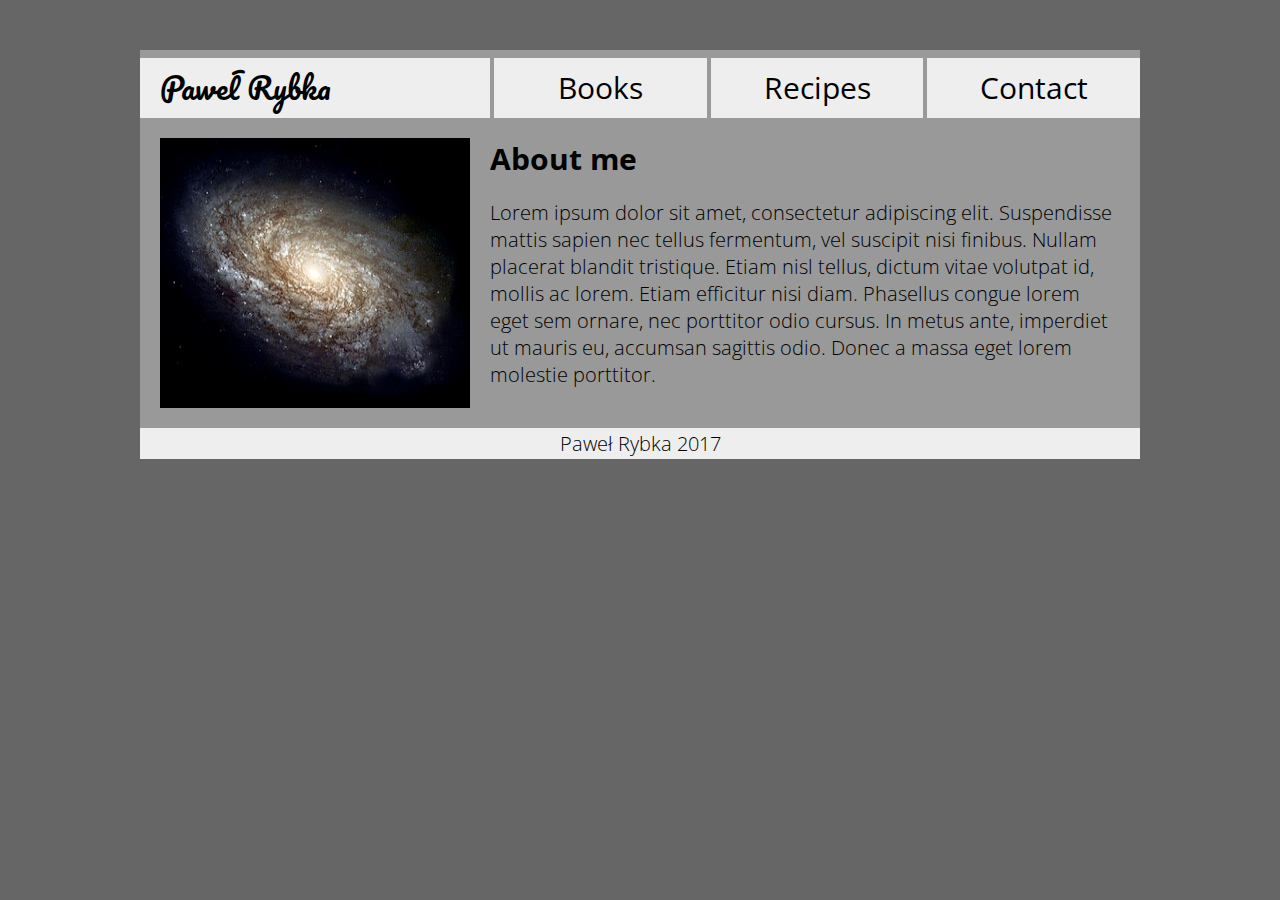
<file: index.html>
<!DOCTYPE html>
<html>

<head>
  <meta charset="utf-8"/>
  <link rel="stylesheet" href="css/style.css" type="text/css"/>
  <link href="https://fonts.googleapis.com/css?family=Open+Sans:300,400,600&amp;subset=latin-ext" rel="stylesheet">
  <link href="https://fonts.googleapis.com/css?family=Pacifico&amp;subset=latin-ext" rel="stylesheet">
  <title>PR's page</title>
</head>
    
<body>
  <div id="wrapper">
    <header>
      <a href="index.html">
        <div id="logo">
          Paweł Rybka
        </div>
      </a>
      <nav>

        <ul>
          <li><a class="menu-link" href="pages/books.html">Books</a></li>
          <li><a class="menu-link" href="pages/recipes.html">Recipes</a></li>
          <li><a class="menu-link" href="pages/contact.html">Contact</a></li>
        </ul>

      </nav>
    </header>
    
    <div class="content">
      <article>
        <img src="images/galaxy.jpg" alt="galaxy"/>
        <div>
          <h2>About me</h2>
          <p>
            Lorem ipsum dolor sit amet, consectetur adipiscing elit. Suspendisse mattis sapien nec tellus fermentum, vel suscipit nisi finibus. Nullam placerat blandit tristique. Etiam nisl tellus, dictum vitae volutpat id, mollis ac lorem. Etiam efficitur nisi diam. Phasellus congue lorem eget sem ornare, nec porttitor odio cursus. In metus ante, imperdiet ut mauris eu, accumsan sagittis odio. Donec a massa eget lorem molestie porttitor.
          </p>
        </div>
      </article>
    
    </div>
    <footer>
    
      Paweł Rybka 2017
    </footer>
    
  </div>
</body>

</html>
</file>
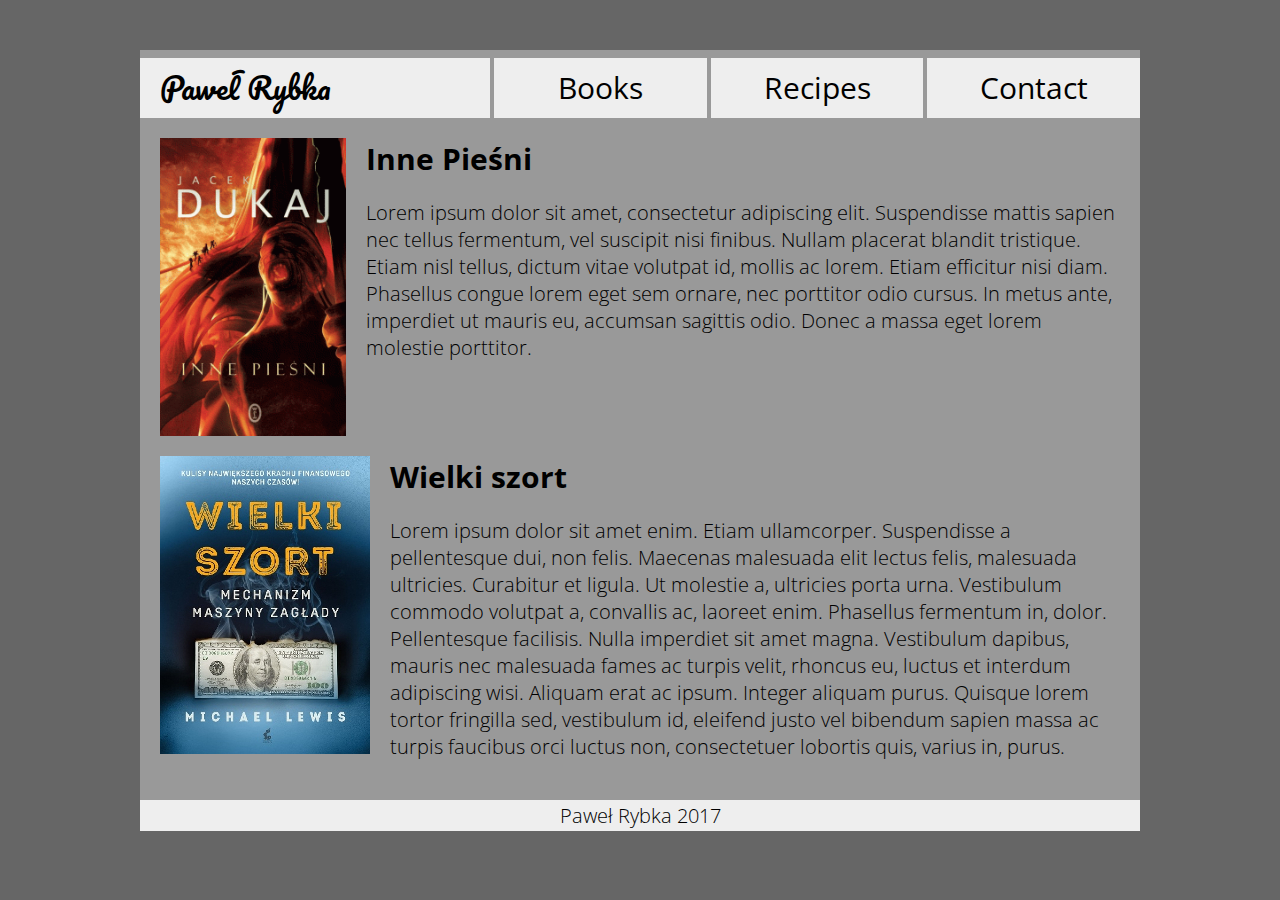
<file: pages/books.html>
<!DOCTYPE html>
<html>

<head>
  <meta charset="utf-8"/>
  <link rel="stylesheet" href="../css/style.css" type="text/css"/>
  <link href="https://fonts.googleapis.com/css?family=Open+Sans:300,400,600&amp;subset=latin-ext" rel="stylesheet">
  <link href="https://fonts.googleapis.com/css?family=Pacifico&amp;subset=latin-ext" rel="stylesheet">
  <title>PR's page</title>
</head>
    
<body>
  <div id="wrapper">
    <header>
      <a href="../index.html">
        <div id="logo">
          Paweł Rybka
        </div>
      </a>
      <nav>

        <ul>
          <li><a class="menu-link" href="books.html">Books</a></li>
          <li><a class="menu-link" href="recipes.html">Recipes</a></li>
          <li><a class="menu-link" href="contact.html">Contact</a></li>
        </ul>

      </nav>
    </header>
    
    <div class="content">
      <article class="book">
        <img src="../images/InnePiesni-cover.png" alt="Inne Pieśni cover"/>
        <div>
          <h2>Inne Pieśni</h2>
          <p>
            Lorem ipsum dolor sit amet, consectetur adipiscing elit. Suspendisse mattis sapien nec tellus fermentum, vel suscipit nisi finibus. Nullam placerat blandit tristique. Etiam nisl tellus, dictum vitae volutpat id, mollis ac lorem. Etiam efficitur nisi diam. Phasellus congue lorem eget sem ornare, nec porttitor odio cursus. In metus ante, imperdiet ut mauris eu, accumsan sagittis odio. Donec a massa eget lorem molestie porttitor.
          </p>
        </div>
      </article>
      <article class="book">
        <img src="../images/WielkiSzort-cover.jpg" alt="Wielki Szort"/>
        <div>
          <h2>Wielki szort</h2>
          <p>
            Lorem ipsum dolor sit amet enim. Etiam ullamcorper. Suspendisse a pellentesque dui, non felis. Maecenas malesuada elit lectus felis, malesuada ultricies. Curabitur et ligula. Ut molestie a, ultricies porta urna. Vestibulum commodo volutpat a, convallis ac, laoreet enim. Phasellus fermentum in, dolor. Pellentesque facilisis. Nulla imperdiet sit amet magna. Vestibulum dapibus, mauris nec malesuada fames ac turpis velit, rhoncus eu, luctus et interdum adipiscing wisi. Aliquam erat ac ipsum. Integer aliquam purus. Quisque lorem tortor fringilla sed, vestibulum id, eleifend justo vel bibendum sapien massa ac turpis faucibus orci luctus non, consectetuer lobortis quis, varius in, purus.
          </p>
        </div>
      </article>
    </div>
    <footer>
      Paweł Rybka 2017
    </footer>
    
  </div>
</body>

</html>
</file>
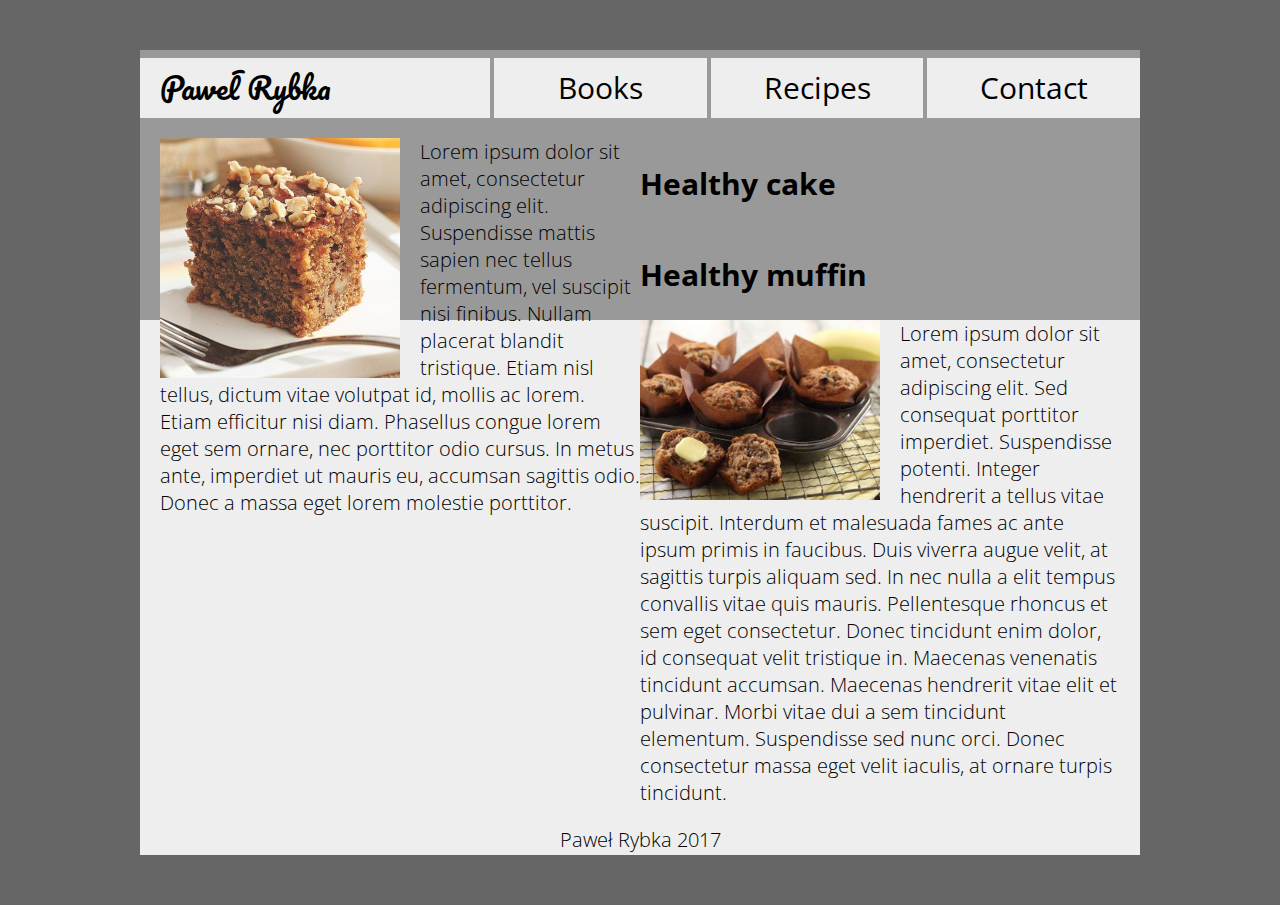
<file: pages/recipes.html>
<!DOCTYPE html>
<html>

<head>
  <meta charset="utf-8"/>
  <link rel="stylesheet" href="../css/style.css" type="text/css"/>
  <link href="https://fonts.googleapis.com/css?family=Open+Sans:300,400,600&amp;subset=latin-ext" rel="stylesheet">
  <link href="https://fonts.googleapis.com/css?family=Pacifico&amp;subset=latin-ext" rel="stylesheet">
  <title>PR's page</title>
</head>
    
<body>
  <div id="wrapper">
    <header>
      <a href="../index.html">
        <div id="logo">
          Paweł Rybka
        </div>
      </a>
      <nav>

        <ul>
          <li><a class="menu-link" href="books.html">Books</a></li>
          <li><a class="menu-link" href="recipes.html">Recipes</a></li>
          <li><a class="menu-link" href="contact.html">Contact</a></li>
        </ul>

      </nav>
    </header>
    
    <div id="content-recipes" class="content">
      <div class="">
        <h2>Healthy cake</h2>
        <article class="recipe">
          <p>
            <img src="../images/cake.jpg" alt="cake"/>
            Lorem ipsum dolor sit amet, consectetur adipiscing elit. Suspendisse mattis sapien nec tellus fermentum, vel suscipit nisi finibus. Nullam placerat blandit tristique. Etiam nisl tellus, dictum vitae volutpat id, mollis ac lorem. Etiam efficitur nisi diam. Phasellus congue lorem eget sem ornare, nec porttitor odio cursus. In metus ante, imperdiet ut mauris eu, accumsan sagittis odio. Donec a massa eget lorem molestie porttitor.
          </p>
        </article>
      </div>
      <div>
        <h2>Healthy muffin</h2>
        <article class="recipe">
          <p>
            <img src="../images/muffins.jpg" alt="muffin"/>
            Lorem ipsum dolor sit amet, consectetur adipiscing elit. Sed consequat porttitor imperdiet. Suspendisse potenti. Integer hendrerit a tellus vitae suscipit. Interdum et malesuada fames ac ante ipsum primis in faucibus. Duis viverra augue velit, at sagittis turpis aliquam sed. In nec nulla a elit tempus convallis vitae quis mauris. Pellentesque rhoncus et sem eget consectetur. Donec tincidunt enim dolor, id consequat velit tristique in. Maecenas venenatis tincidunt accumsan. Maecenas hendrerit vitae elit et pulvinar. Morbi vitae dui a sem tincidunt elementum. Suspendisse sed nunc orci. Donec consectetur massa eget velit iaculis, at ornare turpis tincidunt. 
          </p>
        </article>
      </div>
    </div>
    <footer>
      Paweł Rybka 2017
    </footer>
    
  </div>
</body>

</html>
</file>
<file: css/style.css>
body {
  background-color: #666;
  font-family: 'Open Sans', sans-serif;
  font-weight: 300;
  font-size: 20px;
}

a {
  text-decoration: none;
  color: #000;
}

#wrapper {
  background-color: #999;
  margin: 50px auto;
  width: 1000px;
}

/*MAIN PAGE*/
header {
  display: flex;
  background-color: #999;
  padding-top: 8px;
}


header > a {
  width: 35%;
}


#logo {
  font-family: 'Pacifico', cursive;
  box-sizing: border-box;
  padding-left: 20px;
  width: 100%;
  font-size: 30px;
  background-color: #eee;
  transition: all 300ms linear;
  line-height: 60px;
}

#logo:hover {
  background-color: #999;
}

nav {
  width: 65%;
}

nav ul {
  width: 100%;
  display: flex;
  margin: 0;
  padding: 0px;
  list-style-type: none;
}

nav li {
  width: 33.33%;
  margin-left: 4px;
  text-align: center;
  margin-bottom: 0px;
}

nav a {
  font-size: 30px;
  font-family: 'Open Sans', cursive;
  font-weight: 400;
  display: inline-block;
  width: 100%;
  background-color: #eee;
}

.menu-link {
  transition: all 300ms linear;
  box-sizing: border-box;
  line-height: 60px;
}

.menu-link:hover {
  background-color: #999;
}

.content {
  margin: 20px;
}

article {
  display: flex;
}

article h2 {
  margin-top: 0;
  margin-left: 20px;
  margin-bottom: 20px;
/*  display: inline-block;*/
}

p {
  font-size: 20px;
  margin-left: 20px;
}

footer {
  background-color: #eee;
  text-align: center;
  padding: 2px 0px;
  margin: 0px;
  
}


/*BOOKS PAGE*/
.book:nth-of-type(1) {
  margin-bottom: 20px;
}

.book > img {
  width: 210px;
  height: 298px;
}

/*RECIPES PAGE*/
#content-recipes {
  margin-bottom: 0;
}

#content-recipes h2 {
  display: inline-block;
  width: 50%;
  margin-right: 0;
}

.recipe {
  width:50%;
  float: left;
}

.recipe p {
  margin-top: 0;
}
.recipe:nth-of-type(1) p {
  margin-left: 0;
}

.recipe img {
  margin-right: 20px;
  width: 50%;
  float: left;
}

.clear {
  clear: both;
}

/*CONTACT PAGE*/
form {
  margin: 0 auto;
  width: 378px;
}

.title {
  float: left;
  width: 110px;
  text-align: right;
  padding-right: 12px;
}

form > div {
  margin-bottom: 12px;
}

.text-input {
  font-size: 18px;
  width: 238px;
}

form textarea {
  font-size: 18px;
  height: 150px;
  width: 250px;
  resize: none;
}

#submit {
  margin: 0px;
  padding: 0px;
  text-align: right;
}

#submit > input {
  font-size: 18px;
  font-family: 'Open Sans', cursive;
  padding: 4px 16px;
}
</file>
